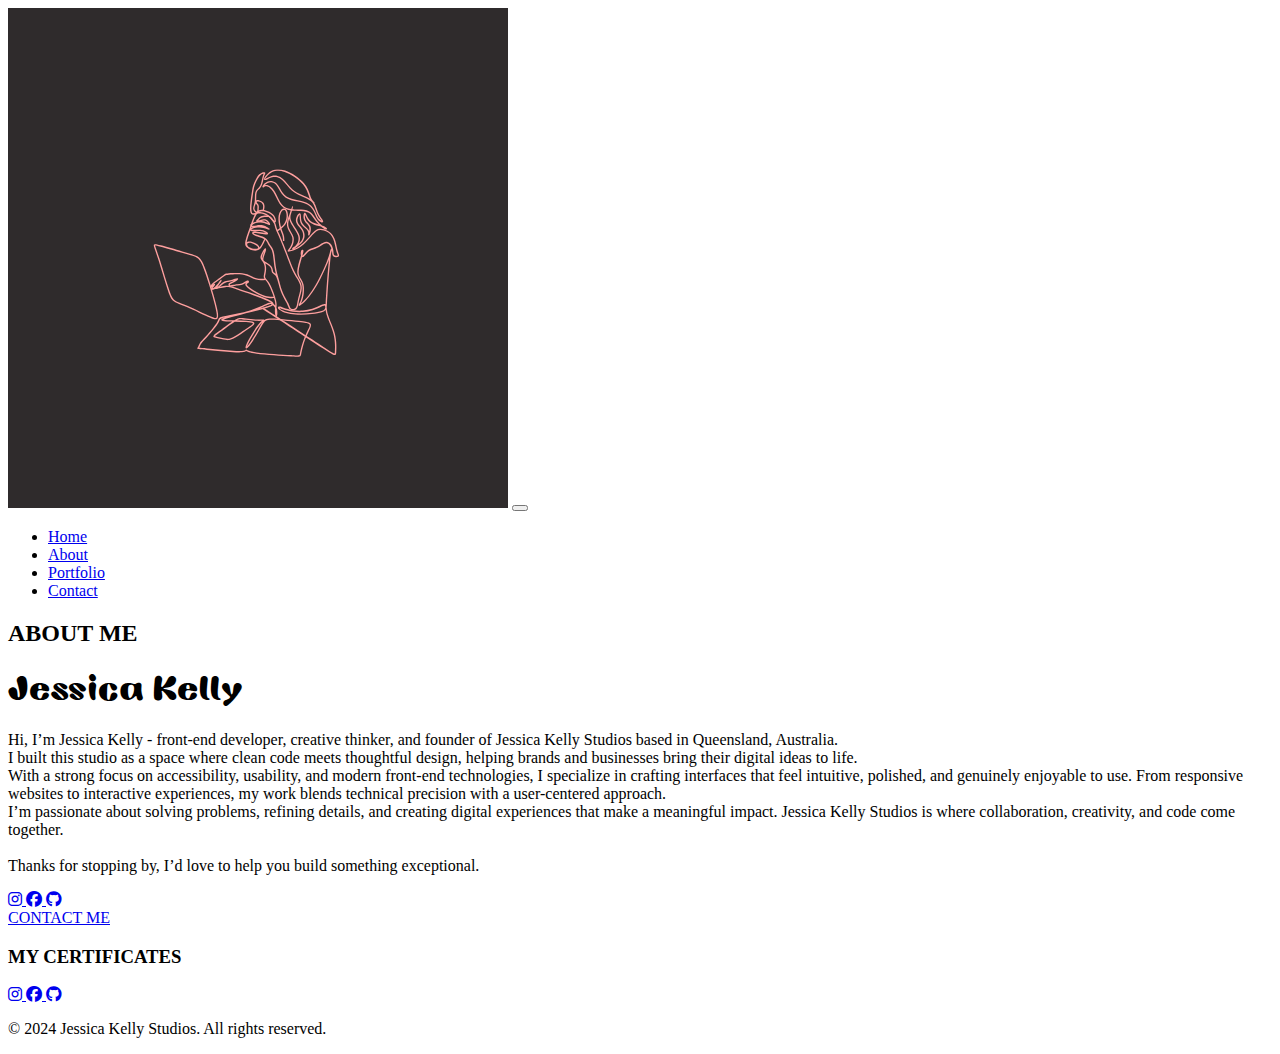
<file: about.html>
<!DOCTYPE html>
<html lang="en">
  <head>
    <meta charset="UTF-8" />
    <meta name="viewport" content="width=h1, initial-scale=1.0" />
    <link
      rel="stylesheet"
      href="https://cdnjs.cloudflare.com/ajax/libs/font-awesome/6.6.0/css/all.min.css"
    />
    <link
      href="https://cdn.jsdelivr.net/npm/bootstrap@5.3.8/dist/css/bootstrap.min.css"
      rel="stylesheet"
      integrity="sha384-sRIl4kxILFvY47J16cr9ZwB07vP4J8+LH7qKQnuqkuIAvNWLzeN8tE5YBujZqJLB"
      crossorigin="anonymous"
    />
    <script
      src="https://cdn.jsdelivr.net/npm/bootstrap@5.3.8/dist/js/bootstrap.bundle.min.js"
      integrity="sha384-FKyoEForCGlyvwx9Hj09JcYn3nv7wiPVlz7YYwJrWVcXK/BmnVDxM+D2scQbITxI"
      crossorigin="anonymous"
    ></script>
    <link rel="stylesheet" href="/styles/styles.css" />
    <title>Jessica Kelly Studios</title>
  </head>
  <body>
    <nav class="navbar nav-about navbar-expand-lg bg-body-tertiary">
      <div class="container-fluid">
        <a class="navbar-brand" href="/index.html"
          ><img src="/images/icon-black.png" alt="" icon class="img-fluid"
        /></a>
        <button
          class="navbar-toggler"
          type="button"
          data-bs-toggle="collapse"
          data-bs-target="#navbarNav"
          aria-controls="navbarNav"
          aria-expanded="false"
          aria-label="Toggle navigation"
        >
          <span class="navbar-toggler-icon"></span>
        </button>
        <div class="collapse navbar-collapse" id="navbarNav">
          <ul class="navbar-nav">
            <li class="nav-item">
              <a class="nav-link active" aria-current="page" href="/index.html"
                >Home</a
              >
            </li>
            <li class="nav-item">
              <a class="nav-link" href="/about.html">About</a>
            </li>
            <li class="nav-item">
              <a class="nav-link" href="/portfolio.html">Portfolio</a>
            </li>
            <li class="nav-item">
              <a class="nav-link" href="/contact.html">Contact</a>
            </li>
          </ul>
        </div>
      </div>
    </nav>
    <section>
      <h2>ABOUT ME</h2>
      <h1>Jessica Kelly</h1>
      <p>
        Hi, I’m Jessica Kelly - front-end developer, creative thinker, and
        founder of Jessica Kelly Studios based in Queensland, Australia.
        <br />
        I built this studio as a space where clean code meets thoughtful design,
        helping brands and businesses bring their digital ideas to life.
        <br />
        With a strong focus on accessibility, usability, and modern front-end
        technologies, I specialize in crafting interfaces that feel intuitive,
        polished, and genuinely enjoyable to use. From responsive websites to
        interactive experiences, my work blends technical precision with a
        user-centered approach.
        <br />
        I’m passionate about solving problems, refining details, and creating
        digital experiences that make a meaningful impact. Jessica Kelly Studios
        is where collaboration, creativity, and code come together.
        <br />
        <br />
        Thanks for stopping by, I’d love to help you build something
        exceptional.
      </p>
      <div class="about-links">
        <a href="https://www.instagram.com/kessicajelly/" target="_blank">
          <i class="fa-brands fa-instagram"></i>
        </a>
        <a href="https://www.facebook.com/jessica.kelly.12327" target="_blank">
          <i class="fa-brands fa-facebook"></i>
        </a>
        <a href="https://github.com/kessjelly" target="_blank">
          <i class="fa-brands fa-github"></i>
        </a>
      </div>
      <a href="/contact.html" class="btn btn-contact">CONTACT ME</a>
    </section>
    <section>
      <h3>MY CERTIFICATES</h3>
    </section>

    <footer class="container contact-footer text-center">
      <div class="footer-links">
        <a href="https://www.instagram.com/kessicajelly/" target="_blank">
          <i class="fa-brands fa-instagram"></i>
        </a>
        <a href="https://www.facebook.com/jessica.kelly.12327" target="_blank">
          <i class="fa-brands fa-facebook"></i>
        </a>
        <a href="https://github.com/kessjelly" target="_blank">
          <i class="fa-brands fa-github"></i>
        </a>
      </div>
      <p>© 2024 Jessica Kelly Studios. All rights reserved.</p>
    </footer>
  </body>
</html>
</file>
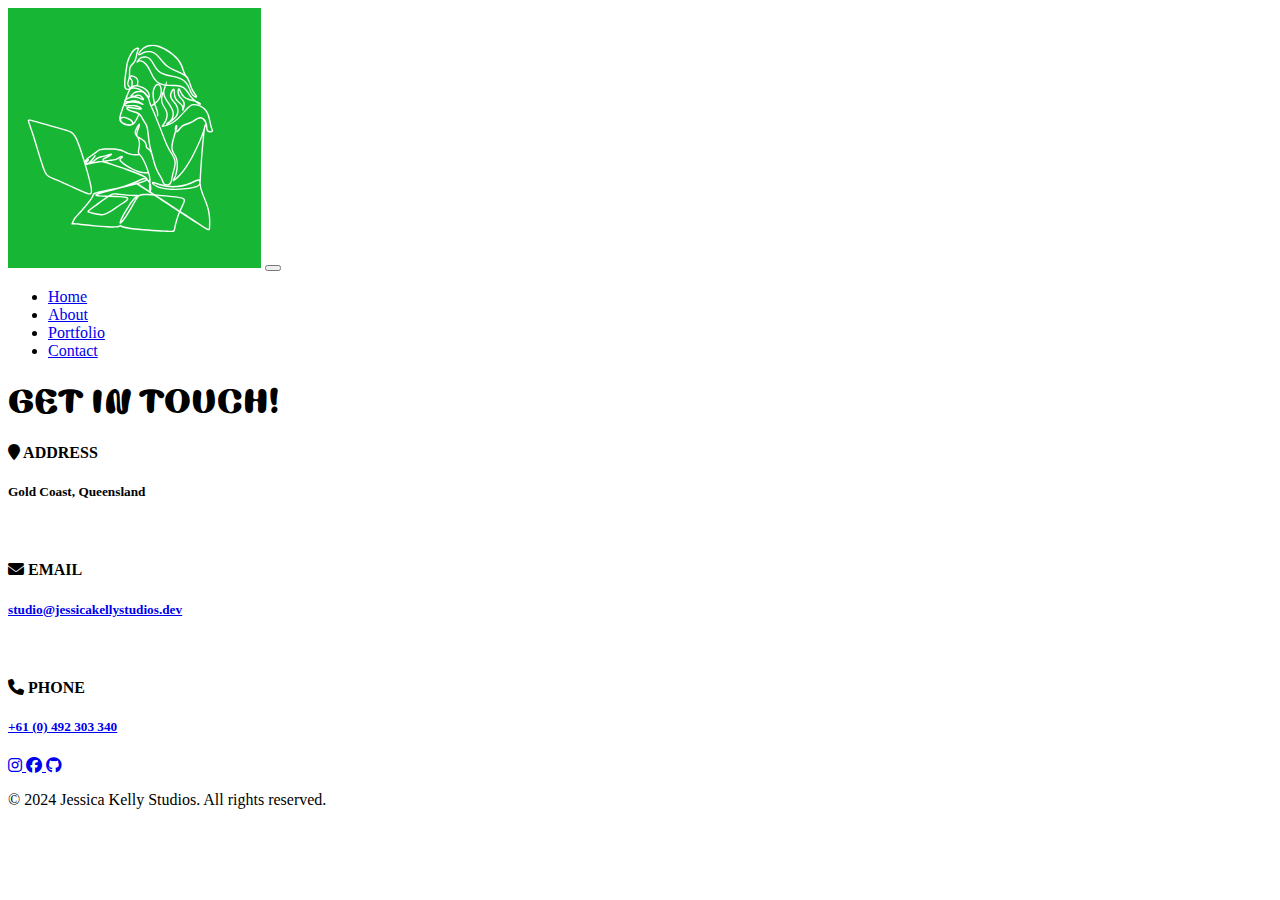
<file: contact.html>
<!DOCTYPE html>
<html lang="en">
  <head>
    <meta charset="UTF-8" />
    <meta name="viewport" content="width=h1, initial-scale=1.0" />
    <link
      rel="stylesheet"
      href="https://cdnjs.cloudflare.com/ajax/libs/font-awesome/6.6.0/css/all.min.css"
    />
    <link
      href="https://cdn.jsdelivr.net/npm/bootstrap@5.3.8/dist/css/bootstrap.min.css"
      rel="stylesheet"
      integrity="sha384-sRIl4kxILFvY47J16cr9ZwB07vP4J8+LH7qKQnuqkuIAvNWLzeN8tE5YBujZqJLB"
      crossorigin="anonymous"
    />
    <script
      src="https://cdn.jsdelivr.net/npm/bootstrap@5.3.8/dist/js/bootstrap.bundle.min.js"
      integrity="sha384-FKyoEForCGlyvwx9Hj09JcYn3nv7wiPVlz7YYwJrWVcXK/BmnVDxM+D2scQbITxI"
      crossorigin="anonymous"
    ></script>
    <link rel="stylesheet" href="/styles/styles.css" />
    <title>Jessica Kelly Studios</title>
  </head>
  <body class="contact">
    <nav class="navbar nav-contact navbar-expand-lg bg-body-tertiary">
      <div class="container-fluid">
        <a class="navbar-brand" href="/index.html"
          ><img src="/images/green-icon.png" alt="" icon class="img-fluid"
        /></a>
        <button
          class="navbar-toggler"
          type="button"
          data-bs-toggle="collapse"
          data-bs-target="#navbarNav"
          aria-controls="navbarNav"
          aria-expanded="false"
          aria-label="Toggle navigation"
        >
          <span class="navbar-toggler-icon"></span>
        </button>
        <div class="collapse navbar-collapse" id="navbarNav">
          <ul class="navbar-nav">
            <li class="nav-item">
              <a class="nav-link active" aria-current="page" href="/index.html"
                >Home</a
              >
            </li>
            <li class="nav-item">
              <a class="nav-link" href="/about.html">About</a>
            </li>
            <li class="nav-item">
              <a class="nav-link" href="/portfolio.html">Portfolio</a>
            </li>
            <li class="nav-item">
              <a class="nav-link" href="/contact.html">Contact</a>
            </li>
          </ul>
        </div>
      </div>
    </nav>
    <section class="text-center mb-5">
      <h1 class="mb-5">GET IN TOUCH!</h1>
      <div class="container contact-links">
        <h4><i class="fa-solid fa-location-pin"></i> ADDRESS</h4>
        <h5>Gold Coast, Queensland</h5>
        <br />
        <h4><i class="fa-solid fa-envelope"></i> EMAIL</h4>
        <a href="mailto:info@jessicakellystudios.dev"
          ><h5>studio@jessicakellystudios.dev</h5></a
        >
        <br />
        <h4><i class="fa-solid fa-phone"></i> PHONE</h4>
        <a href="tel:+61492303340">
          <h5>+61 (0) 492 303 340</h5>
        </a>
      </div>
    </section>
    <footer class="container contact-footer text-center">
      <div class="footer-links">
        <a href="https://www.instagram.com/kessicajelly/" target="_blank">
          <i class="fa-brands fa-instagram"></i>
        </a>
        <a href="https://www.facebook.com/jessica.kelly.12327" target="_blank">
          <i class="fa-brands fa-facebook"></i>
        </a>
        <a href="https://github.com/kessjelly" target="_blank">
          <i class="fa-brands fa-github"></i>
        </a>
      </div>
      <p>© 2024 Jessica Kelly Studios. All rights reserved.</p>
    </footer>
  </body>
</html>
</file>
<file: styles/styles.css>
@font-face {
      font-family: 'MyCustomFont';
      src: url('../fonts/BauhausMioxDisplay-ExtraBold.woff') format('woff');
    }

    h1 {
        font-family: 'MyCustomFont', sans-serif;
    }
</file>
